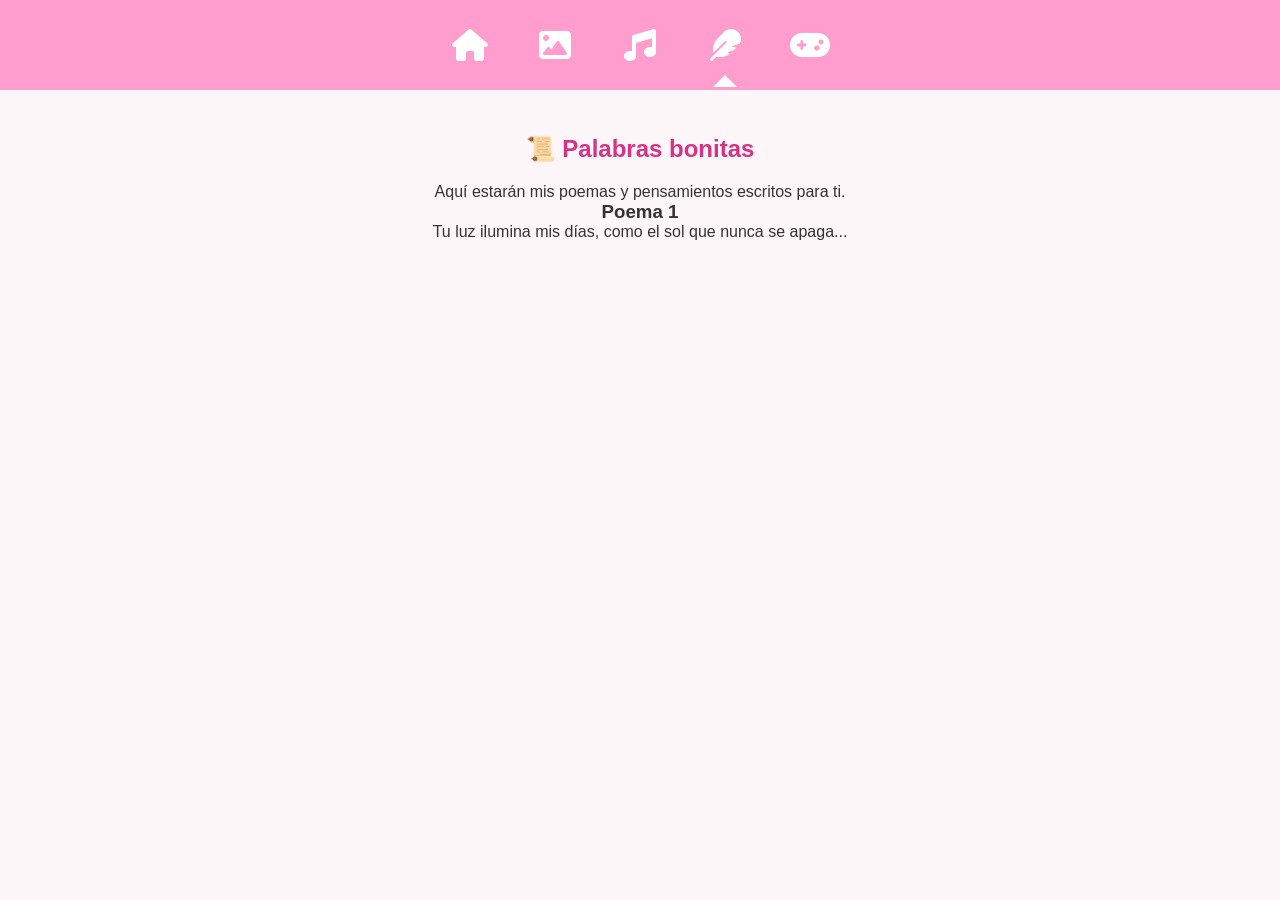
<file: poemas.html>
<!DOCTYPE html>
<html lang="es">
<head>
  <meta charset="UTF-8">

  <!-- Hace que se vea bien en celular -->
  <meta name="viewport" content="width=device-width, initial-scale=1.0">

  <title>Poemas</title>

  <link rel="stylesheet" href="style.css">

  <!-- Librería de iconos -->
  <link rel="stylesheet" 
  href="https://cdnjs.cloudflare.com/ajax/libs/font-awesome/6.5.0/css/all.min.css">
</head>
<body>
  <nav class="menu">
    <ul>
      <li><a href="index.html"><i class="fa fa-house"></i></a></li>
      <li><a href="recuerdos.html"><i class="fa fa-image"></i></a></li>
      <li><a href="canciones.html"><i class="fa fa-music"></i></a></li>
      <li class="active"><a href="poemas.html"><i class="fa fa-feather"></i></a></li>
      <li><a href="juego.html"><i class="fa fa-gamepad"></i></a></li>
    </ul>
  </nav>

  <section class="content">
    <h2>📜 Palabras bonitas</h2>
    <p>Aquí estarán mis poemas y pensamientos escritos para ti.</p>

    <article>
      <h3>Poema 1</h3>
      <p>Tu luz ilumina mis días, como el sol que nunca se apaga...</p>
    </article>
  </section>
</body>
</html>
</file>
<file: style.css>
/* Reset básico */
*{
  margin:0;
  padding:0;
  box-sizing:border-box;
}

body{
  font-family:'Segoe UI',Arial,sans-serif;
  background:#fdf6f9;
  color:#333;
}

/* MENÚ SUPERIOR */
.menu{
  position:fixed;
  top:0;
  left:0;
  width:100%;
  background:rgba(255,153,204,.95);
  padding:15px 0;
  z-index:1000;
  backdrop-filter:blur(10px);
}

.menu ul{
  list-style:none;
  display:flex;
  justify-content:center;
  align-items:center;
  gap:25px;
}

.menu ul li{
  position:relative;
}

.menu ul li a{
  text-decoration:none;
  color:white;
  font-size:2rem;
  display:flex;
  justify-content:center;
  align-items:center;
  width:60px;
  height:60px;
  border-radius:18px;
  transition:.3s;
}

.menu ul li a:hover{
  background:rgba(255,255,255,.2);
  transform:scale(1.08);
}

/* Flecha blanca (PC) apuntando hacia arriba desde abajo */
.menu ul li.active::after{
  content:"";
  position:absolute;
  bottom:-12px; /* debajo del ícono */
  left:50%;
  transform:translateX(-50%);
  border-left:12px solid transparent;
  border-right:12px solid transparent;
  border-bottom:12px solid white; /* invertida, apunta hacia arriba */
}

/* HERO */
.hero{
  position:relative;
  height:100vh;
  overflow:hidden;
}

.hero img{
  width:100%;
  height:100%;
  object-fit:cover;
  filter:brightness(70%);
}

.hero .overlay{
  position:absolute;
  inset:0;
  background:linear-gradient(
    to bottom,
    rgba(0,0,0,.3),
    rgba(0,0,0,.7)
  );
}

.hero-text{
  position:absolute;
  top:50%;
  left:50%;
  transform:translate(-50%,-50%);
  text-align:center;
  color:white;
  width:90%;
}

.hero-text h1{
  font-size:3rem;
  margin-bottom:15px;
}

.hero-text p{
  font-size:1.4rem;
}

/* CONTENIDO */
.content{
  margin-top:110px;
  padding:25px;
  text-align:center;
}

.content h2{
  color:#d63384;
  margin-bottom:20px;
}

/* CANCIONES */
.song{
  display:flex;
  align-items:center;
  gap:40px;
  margin:30px 0;
}

.song audio{
  flex:0 0 280px;
}

.song .lyrics{
  flex:1;
  text-align:left;
}

.song .lyrics h3{
  color:#d63384;
  margin-bottom:8px;
}

/* GALERÍA */
.gallery{
  display:flex;
  flex-wrap:wrap;
  justify-content:center;
  gap:18px;
}

.gallery img{
  width:220px;
  border-radius:16px;
  box-shadow:0 6px 14px rgba(0,0,0,.18);
}

/* ========================= */
/* CELULAR */
/* ========================= */

@media(max-width:768px){

  .menu{
    padding:20px 0;
    min-height:110px;
  }

  .menu ul{
    justify-content:space-between; /* distribuye los 5 íconos */
    gap:0; /* elimina espacio extra */
    flex-wrap:nowrap; /* evita que se bajen de línea */
  }

  .menu ul li a{
    font-size:2.5rem; /* tamaño ajustado */
    width:70px;       /* ancho ajustado */
    height:70px;      /* alto ajustado */
    border-radius:18px;
    background:rgba(255,255,255,.12);
  }

  /* Flecha blanca más grande en móvil apuntando hacia arriba desde abajo */
  .menu ul li.active::after{
    bottom:-22px;
    border-left:22px solid transparent;
    border-right:22px solid transparent;
    border-bottom:22px solid white;
  }

  .hero{
    height:65vh;
  }

  .hero-text h1{
    font-size:2.3rem;
  }

  .hero-text p{
    font-size:1.2rem;
  }

  .content{
    margin-top:130px;
  }

  .gallery img{
    width:100%;
    max-width:360px;
  }

  .song{
    flex-direction:column;
    gap:18px;
  }

  .song audio{
    width:100%;
    max-width:360px;
  }

  .song .lyrics{
    text-align:center;
    font-size:1.2rem;
  }

  .song .lyrics h3{
    font-size:1.6rem;
  }
}
</file>
